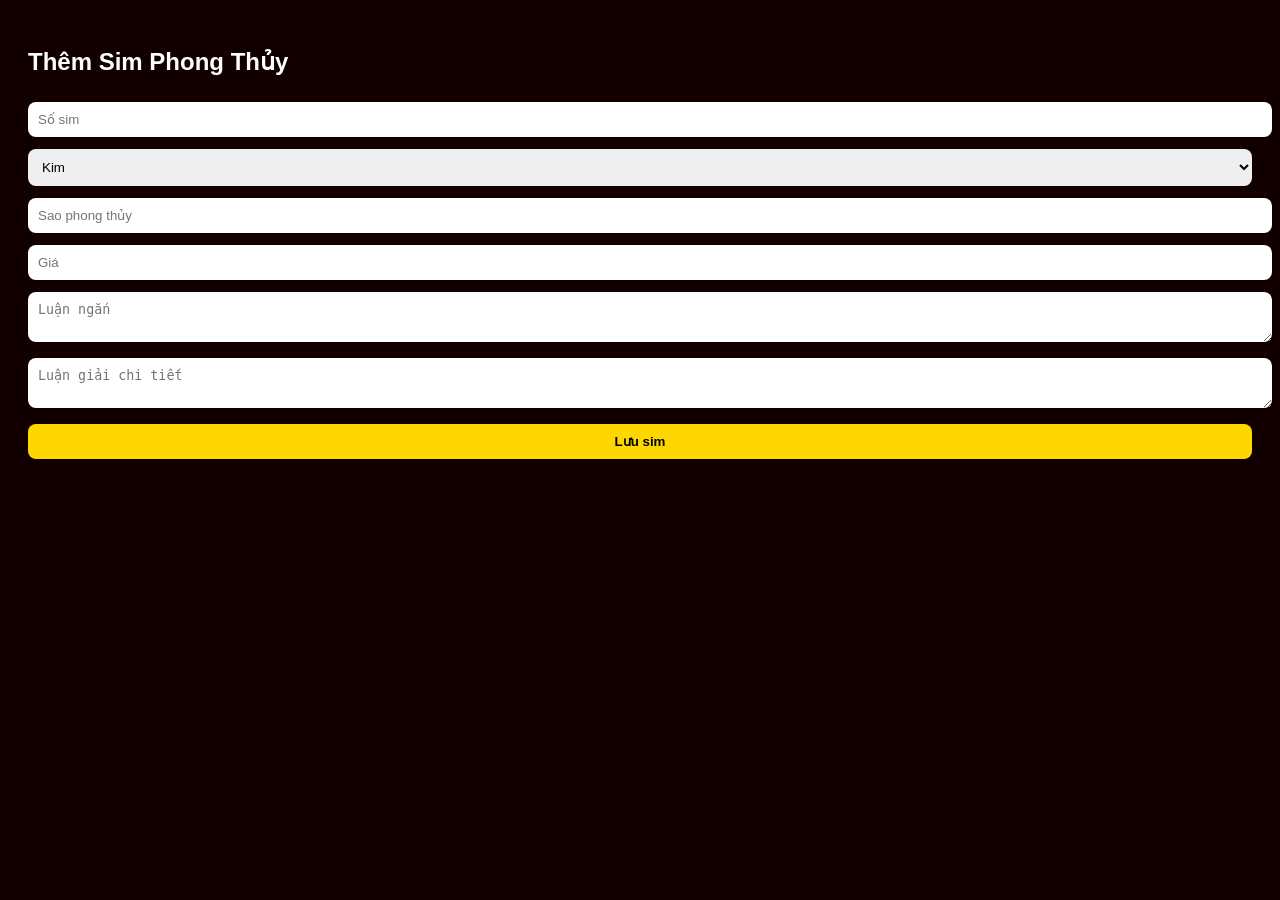
<file: admin.html>
<!DOCTYPE html>
<html lang="vi">
<head>
<meta charset="UTF-8">
<title>Admin – Thêm sim</title>
<style>
body{font-family:sans-serif;background:#120000;color:#fff;padding:20px}
input,select,textarea,button{width:100%;margin:6px 0;padding:10px;border-radius:8px;border:none}
button{background:#ffd700;font-weight:bold}
</style>
</head>
<body>

<h2>Thêm Sim Phong Thủy</h2>

<input id="number" placeholder="Số sim">
<select id="menh">
<option>Kim</option><option>Mộc</option><option>Thủy</option><option>Hỏa</option><option>Thổ</option>
</select>
<input id="sao" placeholder="Sao phong thủy">
<input id="price" type="number" placeholder="Giá">
<textarea id="luan" placeholder="Luận ngắn"></textarea>
<textarea id="detail" placeholder="Luận giải chi tiết"></textarea>

<button onclick="addSim()">Lưu sim</button>

<script>
function addSim(){
 let sims = JSON.parse(localStorage.getItem('sims')) || [];
 sims.push({
  number:number.value,
  menh:menh.value,
  sao:sao.value,
  price:+price.value,
  luan:luan.value,
  detail:detail.value
 });
 localStorage.setItem('sims',JSON.stringify(sims));
 alert("Đã thêm sim!");
}
</script>

</body>
</html>
</file>
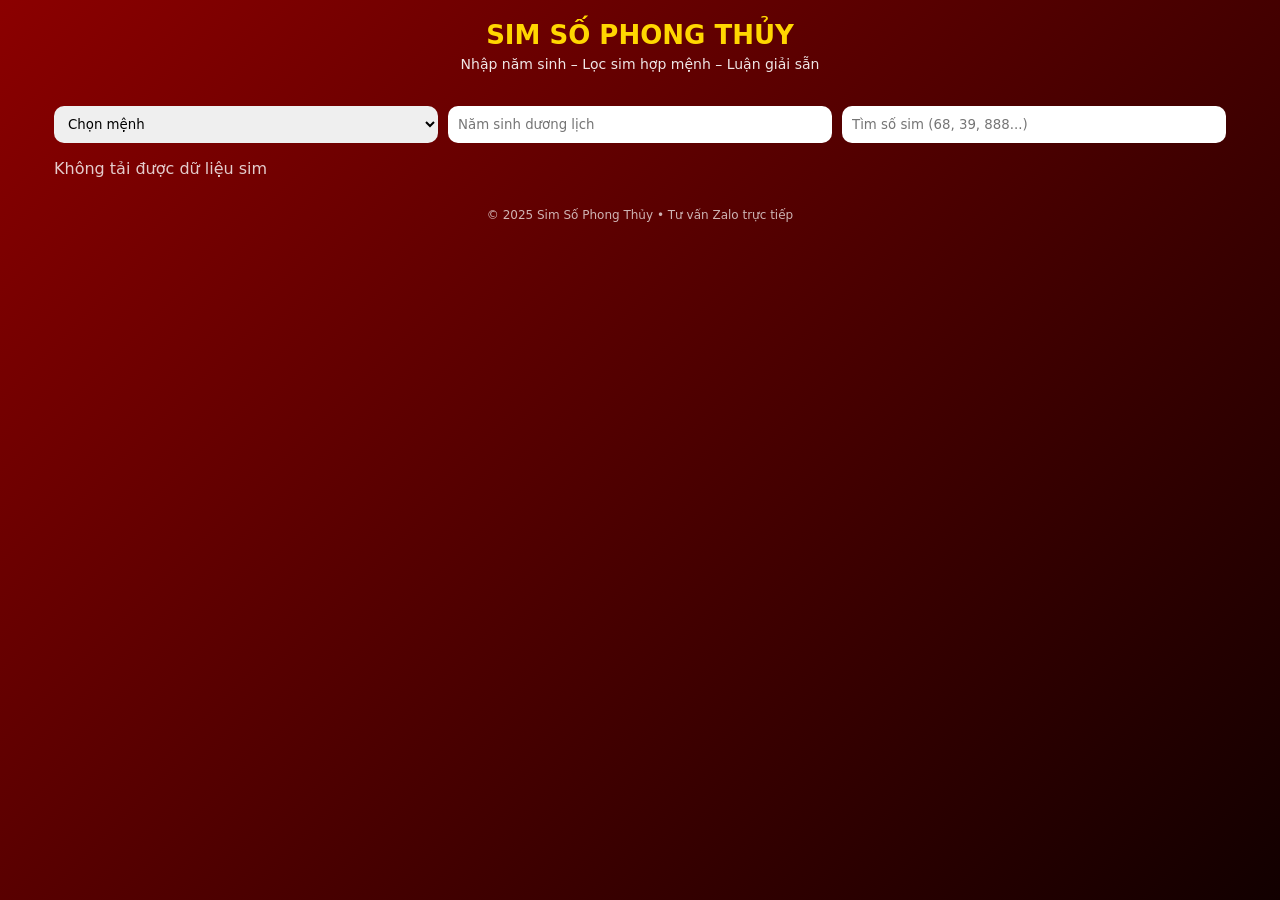
<file: index1.html>
<!DOCTYPE html>
<html lang="vi">
<head>
<meta charset="UTF-8">
<meta name="viewport" content="width=device-width,initial-scale=1.0">
<title>Sim Số Phong Thủy – Lọc theo năm sinh</title>
<meta name="description" content="Lọc sim số phong thủy theo năm sinh, mệnh ngũ hành. Tư vấn trực tiếp Zalo.">
<style>
*{margin:0;padding:0;box-sizing:border-box;font-family:system-ui,-apple-system,BlinkMacSystemFont,sans-serif}
body{background:linear-gradient(135deg,#8b0000,#120000);color:#fff;min-height:100vh}
header{text-align:center;padding:20px}
header h1{color:#ffd700;font-size:26px;margin-bottom:6px}
header p{font-size:14px;opacity:.9}
.container{max-width:1200px;margin:auto;padding:14px}
.filters{display:grid;grid-template-columns:repeat(auto-fit,minmax(140px,1fr));gap:10px;margin-bottom:16px}
select,input{padding:10px;border-radius:10px;border:none;outline:none}
.sim-list{display:grid;grid-template-columns:repeat(auto-fit,minmax(260px,1fr));gap:14px}
.sim-card{background:#140000;border-radius:16px;padding:14px;box-shadow:0 0 12px rgba(255,215,0,.2)}
.sim-number{color:#ffd700;font-size:20px;font-weight:bold;margin-bottom:4px}
.sim-info{font-size:13px;line-height:1.4;margin-bottom:6px}
.luan-giai{font-size:13px;opacity:.9;margin-bottom:8px}
.score{font-size:13px;color:#ffcc00;margin-bottom:8px}
.price{color:#ffcc00;font-size:17px;font-weight:bold;margin-bottom:10px}
.actions{display:flex;gap:8px}
.btn{flex:1;padding:10px;border-radius:10px;font-weight:bold;border:none;cursor:pointer;text-align:center;text-decoration:none}
.btn-buy{background:#ffd700;color:#000}
.btn-zalo{background:transparent;color:#ffd700;border:1px solid #ffd700}
footer{text-align:center;font-size:12px;opacity:.7;padding:16px}
</style>
</head>
<body>
<header>
<h1>SIM SỐ PHONG THỦY</h1>
<p>Nhập năm sinh – Lọc sim hợp mệnh – Luận giải sẵn</p>
</header>

<div class="container">
<div class="filters">
<select id="menh">
<option value="">Chọn mệnh</option>
<option>Kim</option><option>Mộc</option><option>Thủy</option><option>Hỏa</option><option>Thổ</option>
</select>
<input id="namsinh" type="number" placeholder="Năm sinh dương lịch">
<input id="search" type="text" placeholder="Tìm số sim (68, 39, 888...)">
</div>
<div class="sim-list" id="simList"></div>
</div>

<footer>© 2025 Sim Số Phong Thủy • Tư vấn Zalo trực tiếp</footer>

<script>
const zaloLink = "https://zalo.me/0900000000"; // ĐỔI SỐ ZALO

// LOAD SIM TỪ JSON ONLINE (KHÔNG CẦN SỬA CODE)
const JSON_URL = "https://raw.githubusercontent.com/saki200008/sim-data/refs/heads/main/sim.json"; // ĐỔI ĐÚNG LINK RAW // đổi link
let sims = [];

async function loadSims(){
  try{
    const res = await fetch(JSON_URL, { cache: 'no-store' });
    if(!res.ok) throw new Error('HTTP ' + res.status);
    sims = await res.json();
    console.log('Đã load sim:', sims);
    render();
  }catch(e){
    console.error('Không tải được dữ liệu sim:', e);
    simList.innerHTML = '<p style="opacity:.8">Không tải được dữ liệu sim</p>';
  }
}

const simList = document.getElementById('simList');
const menhSelect = document.getElementById('menh');
const namSinhInput = document.getElementById('namsinh');
const searchInput = document.getElementById('search');

function getMenhFromYear(year){
 if(!year) return '';
 const can = year % 10;
 const map = ['Kim','Kim','Thủy','Thủy','Mộc','Mộc','Hỏa','Hỏa','Thổ','Thổ'];
 return map[can];
}

function scoreSim(sim){
 let score = 60;
 if(sim.number.includes('68')) score += 15;
 if(sim.number.includes('39')) score += 10;
 if(sim.number.includes('88')||sim.number.includes('999')) score += 15;
 return Math.min(score,100);
}

function formatPrice(p){return p.toLocaleString('vi-VN')+' đ'}

function render(){
 simList.innerHTML='';
 const menhYear = getMenhFromYear(namSinhInput.value);
 sims.filter(s=>{
  return (!menhSelect.value||s.menh===menhSelect.value) &&
         (!namSinhInput.value||s.menh===menhYear) &&
         (!searchInput.value||s.number.replace(/\s/g,'').includes(searchInput.value));
 }).forEach(s=>{
  const score = scoreSim(s);
  simList.innerHTML += `
  <div class="sim-card">
    <div class="sim-number">${s.number}</div>
    <div class="sim-info">Mệnh ${s.menh} • ${s.sao}</div>
    <div class="luan-giai">${s.luan}</div>
    <div class="score">Điểm phong thủy: <b>${score}/100</b></div>
    <div class="price">${formatPrice(s.price)}</div>
    <div class="actions">
      <a class="btn btn-buy" href="${zaloLink}" target="_blank">Mua ngay</a>
      <a class="btn btn-zalo" href="${zaloLink}" target="_blank">Zalo tư vấn</a>
    </div>
  </div>`;
 });
}

menhSelect.onchange = render;
namSinhInput.oninput = render;
searchInput.oninput = render;

loadSims();
</script>
</body>
</html>
</file>
